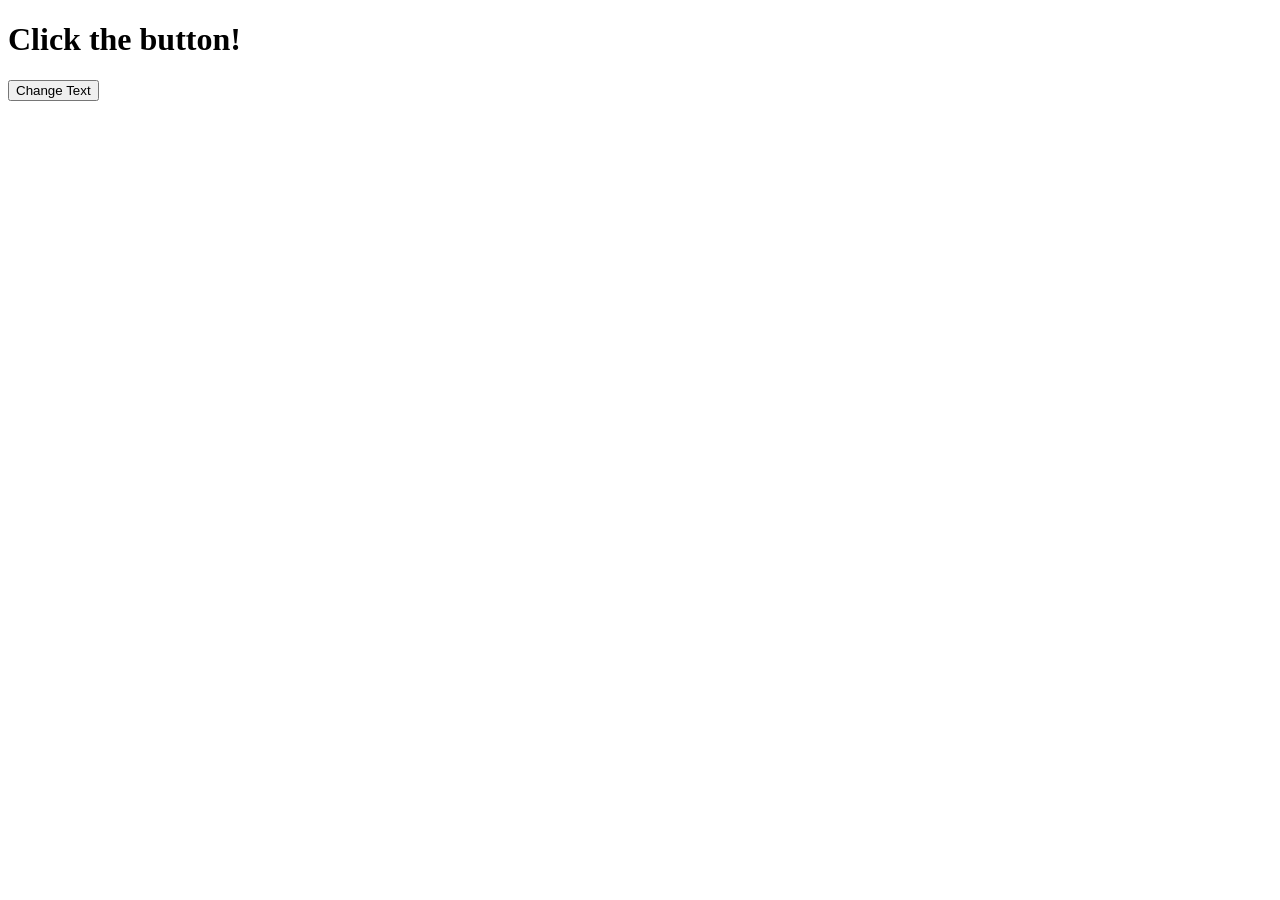
<file: aula190_site/index.html>
<!DOCTYPE html>
<html lang="en">
<head>
    <meta charset="UTF-8">
    <meta name="viewport" content="width=device-width, initial-scale=1.0">
    <title>JS Interactivity Example</title>
</head>
<body>
    <h1 id="title">Click the button!</h1>
    <button id="changeButton">Change Text</button>

    <script src="file.js"></script>
</body>
</html>
</file>
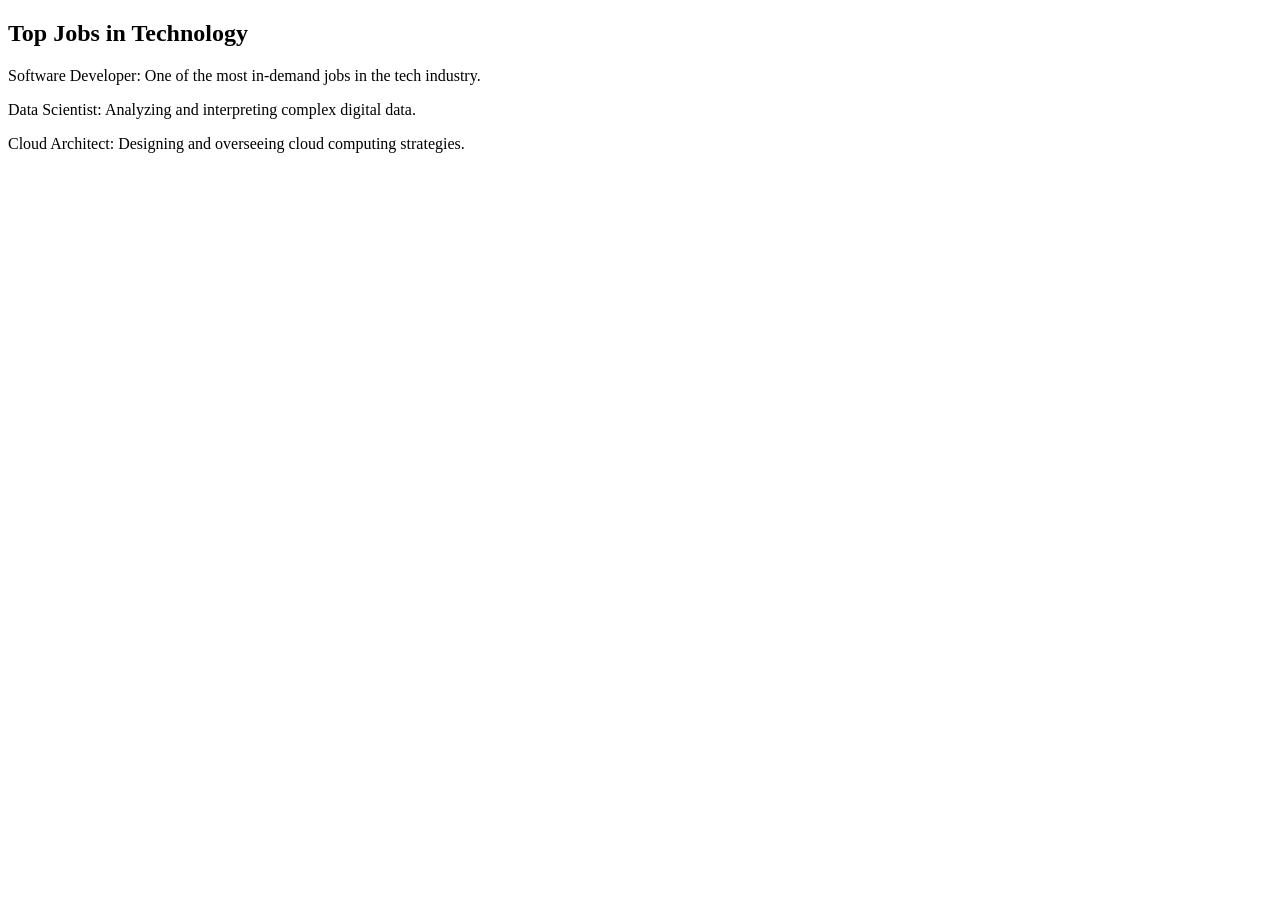
<file: static/index.html>
<!DOCTYPE html>
<html lang="pt-BR">
<head>
    <meta charset="UTF-8">
    <title>Web Scraping Test Page</title>
</head>
<body>
    <div id="intro">
        <div>
            <article>
                <h2>Top Jobs in Technology</h2>
                <p>Software Developer: One of the most in-demand jobs in the tech industry.</p>
                <p>Data Scientist: Analyzing and interpreting complex digital data.</p>
                <p>Cloud Architect: Designing and overseeing cloud computing strategies.</p>
            </article>
        </div>
    </div>
</body>
</html>
</file>
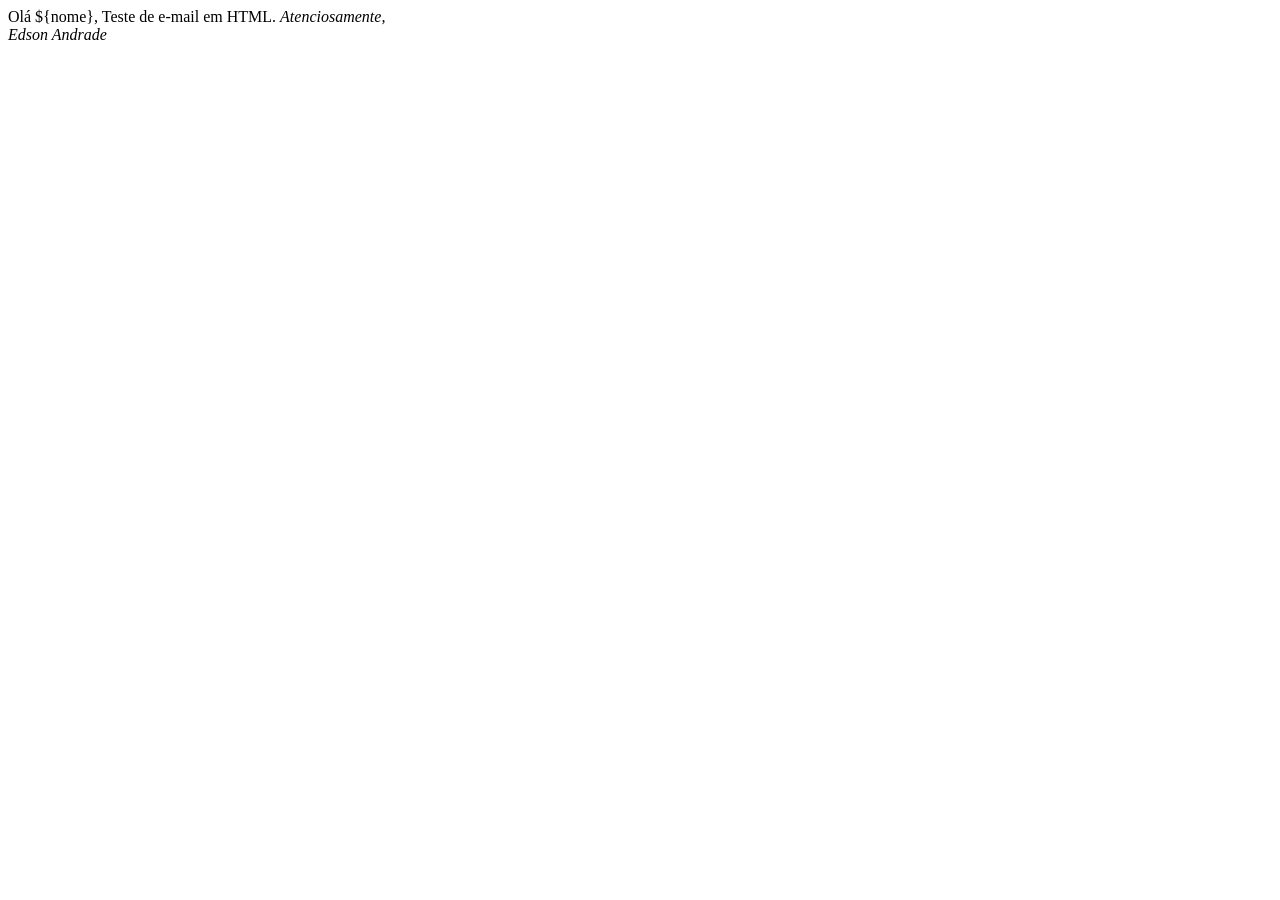
<file: aula185.html>
<!DOCTYPE html>
<html lang="en">
<head>
    <meta charset="UTF-8">
    <meta name="viewport" content="width=device-width, initial-scale=1.0">
    <title>Arquivo para o e-mail</title>
</head>
<body>
    Olá ${nome},
    Teste de e-mail em HTML.

    <em>
        Atenciosamente, <br> Edson Andrade </em>
</body>
</html>
</file>
